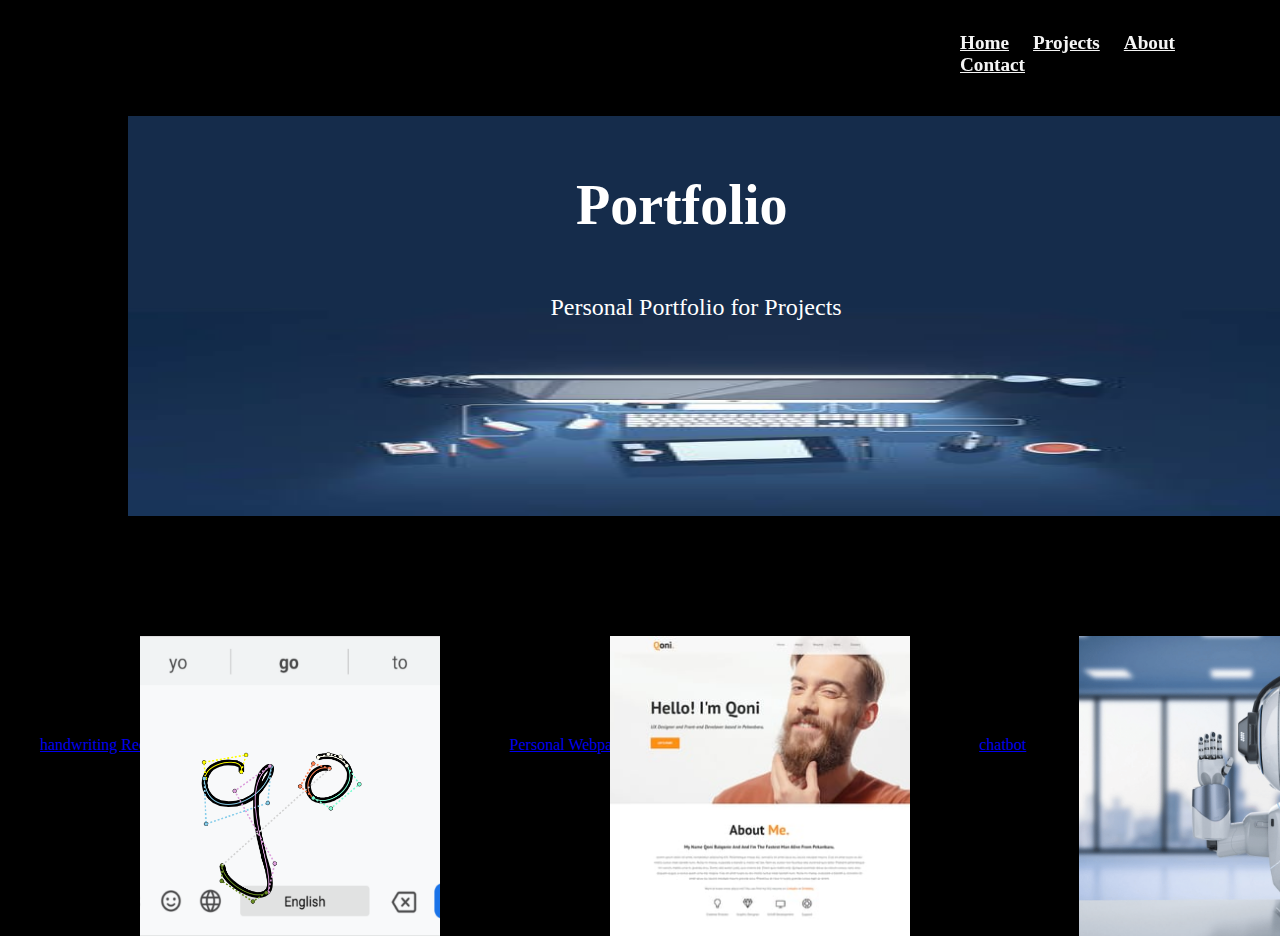
<file: index.html>
<!doctype html><html lang=en-us>
    <head>
        <meta name=generator content="Hugo 0.87.0">
        <meta charset=utf-8>
        <meta http-equiv=x-ua-compatible content="IE=edge">
        <meta name=viewport content="width=device-width,initial-scale=1">
    <!-- <link rel=icon type=image/svg+xml href=/favicon-mp.svg> -->
        <title>Haocen Wang</title>
        <meta name=description content="Haocen Wang personal portfolio website.">
    <!-- <link rel=alternate type=application/rss+xml href=https://www.manuelplavsic.ch/index.xml title="Manuel Plavsic"> 
    <meta name=twitter:card content="summary_large_image">
    <meta name=twitter:title content="Manuel Plavsic">
    <meta name=twitter:description content="Manuel Plavsic's portfolio website.">
    <meta name=twitter:image content="https://www.manuelplavsic.ch/images/manuelplavsic.ch/jens-johnsson-36a3U4_UUHY-unsplash.jpg">
    <meta property="og:title" content="Manuel Plavsic">
    <meta property="og:description" content="Manuel Plavsic's portfolio website.">
    <meta property="og:image" content="https://www.manuelplavsic.ch/images/manuelplavsic.ch/jens-johnsson-36a3U4_UUHY-unsplash.jpg">
    -->
    <!-- 
    <link rel=preconnect href=https://fonts.gstatic.com>
    <link rel=preload href="https://fonts.googleapis.com/css?family=Josefin+Sans:400,600%7CPoppins:400,600,700&display=swap" as=style>
    <link href="https://fonts.googleapis.com/css?family=Josefin+Sans:400,600%7CPoppins:400,600,700&display=swap" rel=stylesheet>
    -->
    <link rel="stylesheet" href="css/main.css">
    </head>
    <body>
        <header class=header>
        <div class=container>
            <div class=row>
                <div class="header__inner col col-12">
                    <div class=nav-grid>
                        <div class=nav-grid_item>
                            <div class=mobile-nav>
                                <ul class="nav_list" >
                                    <p class=nav_item>
                                        <a href='/' class=nav_links>Home</a>
                                        <a href='/service' class=nav_links>Projects</a>
                                        <a href='/about' class=nav_links>About</a>
                                        <a href='/contact' class=nav_links>Contact</a>
                                    </p>
                                </ul>
                            </div>
                        </div>
                    </div>
                </div>
            </div>
        </div>
        </header>
        
        
        <div class=content aria-label=Content>
            <div class=container>
                <div class=row>
                    <div class="col col-12">
                        <div class=personal_main>
                            <div class=personal_inner>
                                <div class=port_image>
                                    <img src=images/portfolio.jpg alt=Portfolio width="1200" height="400">
                                </div>
                                <div class=personal_content>
                                    <h1 class=personal_title>Portfolio</h1>
                                    <p class=personal_description>Personal Portfolio for Projects</p>
                                </div>
                            </div>
                        </div>
                    </div>
                </div>
            </div>
        </div>

        <div class="main_gallary">
            <figure class=”gallery__item gallery__item--1">
                <a href="project/handwriting_recognition">
                    <img src="images/handwriting.png" class="gallery__img" alt="Image 1">
                </a>
                <a href="project/handwriting_recognition" class="gallery_text" alt="Text 1">handwriting Recognition</a>
            </figure>
            <figure class=”gallery__item gallery__item--2">
                <a href="project/handwriting_recognition">
                    <img src="images/webpage.jpg" class="gallery__img" alt="Image 2">
                </a>
                <a href="project/handwriting_recognition" class="gallery_text" alt="Text 2">Personal Webpage</a>
            </figure>
            <figure class=”gallery__item gallery__item--3">
                <a href="project/handwriting_recognition">
                    <img src="images/chatbot.png" class="gallery__img" alt="Image 3">
                </a>
                <a href="project/handwriting_recognition" class="gallery_text" alt="Text 3">chatbot</a>
            </figure>
        </div>

        <!-- 
              <figure class="gallery__item gallery__item--2">
                <img src="img/image-2.jpg" class="gallery__img" alt="Image 2">
              </figure>
              <figure class="gallery__item gallery__item--3">
                <img src="img/image-3.jpg" class="gallery__img" alt="Image 3">
            </figure>
        </div>
        
        -->
        <!--
            <div class=container>
                <div class="row grid">
                    <div class="article col col-4 col-d-6 col-t-12 grid__post animate">
                        <div class=article__inner>
                            <a class=article__image onclick="location.href='/articles/hoteldemo/'">
                                -->
                                <!--<img src=https://www.manuelplavsic.ch/images/hoteldemo/visualsofdana-T5pL6ciEn-I-unsplash.jpg alt="Hotel Demo"> -->
                                <!-- 
                            </a>
                        <div class=article__content onclick="location.href='/articles/hoteldemo/'">
                            <div class=article__bottom>
                                <div class=article-tags__box>
                                    -->
                                    <!--
                                    <a href=https://www.manuelplavsic.ch/tags/website/ class=article__tag>website</a>
                                    <a href=https://www.manuelplavsic.ch/tags/hugo/ class=article__tag>hugo</a>
                                    -->
                                    <!-- 
                                </div>
                            </div>
                            <h2 class=article_title>
                                <a href=/project/handwriting_recognition>Hotel Demo</a>
                            </h2>
                            <p class=article__excerpt>A demo of a hotel, restaurant and pizzeria landing website.</p>
                            <div class=article__meta>
                                <div class=article__author>
                                    <a href=/about/ class=article__author-image style=background-image:url(https://www.manuelplavsic.ch/images/manuelplavsic.ch/Home_Page_Avatar.png) aria-label="Manuel Plavsic's Picture"></a> <a href=/about/ class=article__author-link>Manuel Plavsic</a>
                                </div>
                                <time class=article__date datetime=2021-08-31T10:30:00Z>
                                    Aug 31, 2021
                                </time>
                            </div>
                        </div>
                        </div>
                    </div>
                    <div class="article col col-4 col-d-6 col-t-12 grid__post animate">
                        <div class=article__inner>
                            <a class=article__image onclick="location.href='/articles/manuelplavsic.ch/'">
                                <img src=https://www.manuelplavsic.ch/images/manuelplavsic.ch/jens-johnsson-36a3U4_UUHY-unsplash.jpg alt=manuelplavsic.ch>
                            </a>
                        <div class=article__content onclick="location.href='/articles/manuelplavsic.ch/'">
                            <div class=article__bottom>
                                <div class=article-tags__box>
                                    <a href=https://www.manuelplavsic.ch/tags/website/ class=article__tag>website</a>
                                    <a href=https://www.manuelplavsic.ch/tags/hugo/ class=article__tag>hugo</a>
                                </div>
                            </div>
                            <h2 class=article_title>
                                <a href=/articles/manuelplavsic.ch/>manuelplavsic.ch</a>
                            </h2>
                            <p class=article__excerpt>A glimpse into the structure of this website.</p>
                            <div class=article__meta>
                                <div class=article__author>
                                    <a href=/about/ class=article__author-image style=background-image:url(https://www.manuelplavsic.ch/images/manuelplavsic.ch/Home_Page_Avatar.png) aria-label="Manuel Plavsic's Picture"></a> <a href=/about/ class=article__author-link>Manuel Plavsic</a>
                                </div>
                                <time class=article__date datetime=2021-08-04T21:00:00Z>
                                    Aug 4, 2021
                                </time>
                            </div>
                        </div>
                        </div>
                    </div>
            <div class="article col col-4 col-d-6 col-t-12 grid__post animate">
                <div class=article__inner>
                    <a class=article__image onclick="location.href='/articles/legosetsfx/'">
                        <img src=https://www.manuelplavsic.ch/images/LegoSetsFX/omar-albeik-I6gWLztKrYc-unsplash.jpg alt=LegoSetsFX>
                    </a>
                <div class=article__content onclick="location.href='/articles/legosetsfx/'">
                    <div class=article__bottom>
                        <div class=article-tags__box>
                            <a href=https://www.manuelplavsic.ch/tags/project/ class=article__tag>project</a>
                            <a href=https://www.manuelplavsic.ch/tags/university/ class=article__tag>university</a>
                            <a href=https://www.manuelplavsic.ch/tags/java/ class=article__tag>java</a>
                        </div>
                    </div>
                    <h2 class=article_title>
                        <a href=/articles/legosetsfx/>LegoSetsFX</a>
                    </h2>
                    <p class=article__excerpt>A simple JavaFX application for browsing and managing LEGO© sets.</p>
                    <div class=article__meta>
                        <div class=article__author>
                            <a href=/about/ class=article__author-image style=background-image:url(https://www.manuelplavsic.ch/images/manuelplavsic.ch/Home_Page_Avatar.png) aria-label="Manuel Plavsic's Picture"></a> <a href=/about/ class=article__author-link>Manuel Plavsic</a>
                        </div>
                        <time class=article__date datetime=2021-07-30T20:00:00Z>
                            Jul 30, 2021
                        </time>
                    </div>
                </div>
            </div>
            </div>
        </div>
        </div>
            
        </main>

    -->


    </body>



</html>

<!-- 

<!doctype html><html lang=en-us>
    <head>
    <meta name=generator content="Hugo 0.87.0">
    <meta charset=utf-8>
    <meta http-equiv=x-ua-compatible content="IE=edge">
    <meta name=viewport content="width=device-width,initial-scale=1">
    <link rel=icon type=image/svg+xml href=/favicon-mp.svg>
    <title>Manuel Plavsic</title>
    <meta name=description content="Manuel Plavsic's portfolio website.">
    <link rel=alternate type=application/rss+xml href=https://www.manuelplavsic.ch/index.xml title="Manuel Plavsic">
    <meta name=twitter:card content="summary_large_image">
    <meta name=twitter:title content="Manuel Plavsic">
    <meta name=twitter:description content="Manuel Plavsic's portfolio website.">
    <meta name=twitter:image content="https://www.manuelplavsic.ch/images/manuelplavsic.ch/jens-johnsson-36a3U4_UUHY-unsplash.jpg">
    <meta property="og:title" content="Manuel Plavsic">
    <meta property="og:description" content="Manuel Plavsic's portfolio website.">
    <meta property="og:image" content="https://www.manuelplavsic.ch/images/manuelplavsic.ch/jens-johnsson-36a3U4_UUHY-unsplash.jpg">
    <link rel=preconnect href=https://fonts.gstatic.com>
    <link rel=preload href="https://fonts.googleapis.com/css?family=Josefin+Sans:400,600%7CPoppins:400,600,700&display=swap" as=style>
    <link href="https://fonts.googleapis.com/css?family=Josefin+Sans:400,600%7CPoppins:400,600,700&display=swap" rel=stylesheet>
    <link rel=stylesheet href=/css/main.min.f96512645528e50ad80abe34d19dfca3a647907fe08a1e6f72a5683dab212429.css>
    </head>
    <body>
    <header class=header>
    <div class=container>
    <div class=row>
    <div class="header__inner col col-12">
    <div class=logo>
    <a class=logo__link href=https://www.manuelplavsic.ch>
    Manuel Plavsic
    </a>
    </div>
    <div class=menu-overlay>
    <nav class=main-nav>
    <div class=main-nav__box>
    <div class=nav__icon-close>
    <span class=iconify-inline data-icon=ion:close-sharp></span>
    </div>
    <div class=nav-grid>
    <div class=nav-grid__item>
    <h2 class=nav-grid__title>Menu</h2>
    <div class=mobile-nav>
    <ul class="nav__list list-reset">
    <li class=nav__item>
    <a href=/ class=nav__link>Home</a>
    </li>
    <li class=nav__item>
    <a href=/services class=nav__link>Services</a>
    </li>
    <li class=nav__item>
    <a href=/about class=nav__link>About</a>
    </li>
    <li class=nav__item>
    <a href=/contact class=nav__link>Contact</a>
    </li>
    </ul>
    </div>
    </div>
    </div>
    </div>
    </nav>
    </div>
    <div class=navigation>
    <div class=top-nav>
    <ul class="nav__list list-reset">
    <li class=nav__item>
    <a href=/ class=nav__link>Home</a>
    </li>
    <li class=nav__item>
    <a href=/services class=nav__link>Services</a>
    </li>
    <li class=nav__item>
    <a href=/about class=nav__link>About</a>
    </li>
    <li class=nav__item>
    <a href=/contact class=nav__link>Contact</a>
    </li>
    </ul>
    </div>
    <div class=nav-buttons>
    <span class="nav__icon nav__icon-menu"><span class=iconify-inline data-icon=ion:menu></span></span>
    <span class="nav__icon nav__icon-search"><span class=iconify-inline data-icon=ion:search></i></i>
    </div>
    </div>
    </div>
    </div>
    </div>
    </header>
    <div class=search>
    <div class=container>
    <div class=row>
    <div class="col col-12">
    <div class=search__box>
    <div class=search__group>
    <div class=search__close>
    <span class=iconify-inline data-icon=ion:close></span>
    </div>
    <label for=js-search-input class=screen-reader-text>Search for articles</label>
    <input type=text id=js-search-input class=search__text autocomplete=off placeholder=Search...>
    </div>
    <div id=js-results-container class=search-results-list style=display:none></div>
    </div>
    </div>
    </div>
    </div>
    </div>

    <main class=content aria-label=Content>
    <div class=container>
    <div class=row>
    <div class="col col-12">
    <section class=hero>
    <div class=hero__inner>
    <div class=hero__image>
    <img src=/images/manuelplavsic.ch/jens-johnsson-36a3U4_UUHY-unsplash.jpg alt=Portfolio>
    </div>
    <div class=hero__content>
    <h1 class=hero__title>Portfolio</h1>
    <p class=hero__desc>Projects, guides and ideas.</p>
    </div>
    </div>
    </section>
    </div>
    </div>
    </div>
    <div class=container>
    <div class="row grid">
    <div class="article col col-4 col-d-6 col-t-12 grid__post animate">
    <div class=article__inner>
    <a class=article__image onclick="location.href='/articles/hoteldemo/'">
    <img src=https://www.manuelplavsic.ch/images/hoteldemo/visualsofdana-T5pL6ciEn-I-unsplash.jpg alt="Hotel Demo">
    </a>
    <div class=article__content onclick="location.href='/articles/hoteldemo/'">
    <div class=article__bottom>
    <div class=article-tags__box>
    <a href=https://www.manuelplavsic.ch/tags/website/ class=article__tag>website</a>
    <a href=https://www.manuelplavsic.ch/tags/hugo/ class=article__tag>hugo</a>
    </div>
    </div>
    <h2 class=article_title>
    <a href=/articles/hoteldemo/>Hotel Demo</a>
    </h2>
    <p class=article__excerpt>A demo of a hotel, restaurant and pizzeria landing website.</p>
    <div class=article__meta>
    <div class=article__author>
    <a href=/about/ class=article__author-image style=background-image:url(https://www.manuelplavsic.ch/images/manuelplavsic.ch/Home_Page_Avatar.png) aria-label="Manuel Plavsic's Picture"></a> <a href=/about/ class=article__author-link>Manuel Plavsic</a>
    </div>
    <time class=article__date datetime=2021-08-31T10:30:00Z>
    Aug 31, 2021
    </time>
    </div>
    </div>
    </div>
    </div>
    <div class="article col col-4 col-d-6 col-t-12 grid__post animate">
    <div class=article__inner>
    <a class=article__image onclick="location.href='/articles/manuelplavsic.ch/'">
    <img src=https://www.manuelplavsic.ch/images/manuelplavsic.ch/jens-johnsson-36a3U4_UUHY-unsplash.jpg alt=manuelplavsic.ch>
    </a>
    <div class=article__content onclick="location.href='/articles/manuelplavsic.ch/'">
    <div class=article__bottom>
    <div class=article-tags__box>
    <a href=https://www.manuelplavsic.ch/tags/website/ class=article__tag>website</a>
    <a href=https://www.manuelplavsic.ch/tags/hugo/ class=article__tag>hugo</a>
    </div>
    </div>
    <h2 class=article_title>
    <a href=/articles/manuelplavsic.ch/>manuelplavsic.ch</a>
    </h2>
    <p class=article__excerpt>A glimpse into the structure of this website.</p>
    <div class=article__meta>
    <div class=article__author>
    <a href=/about/ class=article__author-image style=background-image:url(https://www.manuelplavsic.ch/images/manuelplavsic.ch/Home_Page_Avatar.png) aria-label="Manuel Plavsic's Picture"></a> <a href=/about/ class=article__author-link>Manuel Plavsic</a>
    </div>
    <time class=article__date datetime=2021-08-04T21:00:00Z>
    Aug 4, 2021
    </time>
    </div>
    </div>
    </div>
    </div>
    <div class="article col col-4 col-d-6 col-t-12 grid__post animate">
    <div class=article__inner>
    <a class=article__image onclick="location.href='/articles/legosetsfx/'">
    <img src=https://www.manuelplavsic.ch/images/LegoSetsFX/omar-albeik-I6gWLztKrYc-unsplash.jpg alt=LegoSetsFX>
    </a>
    <div class=article__content onclick="location.href='/articles/legosetsfx/'">
    <div class=article__bottom>
    <div class=article-tags__box>
    <a href=https://www.manuelplavsic.ch/tags/project/ class=article__tag>project</a>
    <a href=https://www.manuelplavsic.ch/tags/university/ class=article__tag>university</a>
    <a href=https://www.manuelplavsic.ch/tags/java/ class=article__tag>java</a>
    </div>
    </div>
    <h2 class=article_title>
    <a href=/articles/legosetsfx/>LegoSetsFX</a>
    </h2>
    <p class=article__excerpt>A simple JavaFX application for browsing and managing LEGO© sets.</p>
    <div class=article__meta>
    <div class=article__author>
    <a href=/about/ class=article__author-image style=background-image:url(https://www.manuelplavsic.ch/images/manuelplavsic.ch/Home_Page_Avatar.png) aria-label="Manuel Plavsic's Picture"></a> <a href=/about/ class=article__author-link>Manuel Plavsic</a>
    </div>
    <time class=article__date datetime=2021-07-30T20:00:00Z>
    Jul 30, 2021
    </time>
    </div>
    </div>
    </div>
    </div>
    </div>
    </div>
    <script>var base_url="",pagination_next_url=base_url+'/page2',pagination_next_page_number='2',pagination_available_pages_number='1'</script>
    </main>
    <div class=top title=Top><span class=iconify-inline data-icon=ion:arrow-up></span></div>
    <footer class=footer>
    <div class=container>
    <div class=row>
    <div class="col col-12">
    <div class=footer__inner>
    <div class=social>
    <ul class="social__list list-reset">
    <li class=social__item>
    <a class=social__link href=https://gitlab.com/mplavsic target=_blank rel=noopener aria-label=GitLablink><span class=iconify-inline data-icon=ion:logo-gitlab></span></a>
    </li>
    <li class=social__item>
    <a class=social__link href=https://www.linkedin.com/in/manuelplavsic/ target=_blank rel=noopener aria-label=LinkedInlink><span class=iconify-inline data-icon=ion:logo-linkedin></span></a>
    </li>
    </ul>
    </div>
    <div class=copyright> Copyright &copy; 2021–2022 Manuel Plavsic. <br style='display:block;content:"";margin-top:0'> <div style=text-align:center> All Rights Reserved.</div></div>
    </div>
    </div>
    </div>
    </div>
    </footer>
    <script src=/js/scripts.min.de1d1522909e4ea1937d5ae3a341abec45a7ef77a5821be2b133dcaef4a27673.js></script>
    <script src=/js/common.min.1464b82e2a8bf9ff35ecd85c4a4750afa965844ea3dae9f6543fca699429b922.js></script>
    </body>
    </html>
    -->
</file>
<file: css/main.css>
body{
    background-color: black;
    margin-left: auto;
    margin-right: auto;
}

.nav_item{
    position:fixed;
    left:75%;
}

.nav_links{
    position: relative;
    margin-right: 20px;
    color: whitesmoke;
    font-size: 120%;
    font-weight: bold;
}

.port_image{
    display: block;
    margin-left: auto;
    margin-right: auto;
    width: 80%;
    position: relative;
    top: 100px; 
}

.personal_title{
    position: absolute;
    top: 15%; 
    left: 45%;
    color: white;
    font-size: 350%;
}

.personal_description{
    position: absolute;
    top: 30%; 
    left: 43%;
    color: white;
    font-size: 150%;
}

.main_gallary {
    display: grid;
    grid-template-columns: repeat(8, 1fr);
    grid-template-rows: repeat(7, 5vw);
    grid-gap: 7%;
    position: relative;
   
    
}

.gallery__img {
    position: relative;
    left: 100px;
    top: 200px;
    float: left;
    width:  300px;
    height: 300px;
    object-fit: cover;
}

.gallery__item--1 {
    grid-column-start: 1;
    grid-column-end: 3;
    grid-row-start: 1;
    grid-row-end: 3;
}

.gallery__item--2 {
    grid-column-start: 3;
    grid-column-end: 5;
    grid-row-start: 1;
    grid-row-end: 3;
}

.gallery__item--3 {
    grid-column-start: 5;
    grid-column-end: 9;
    grid-row-start: 1;
    grid-row-end: 6;
}
</file>
